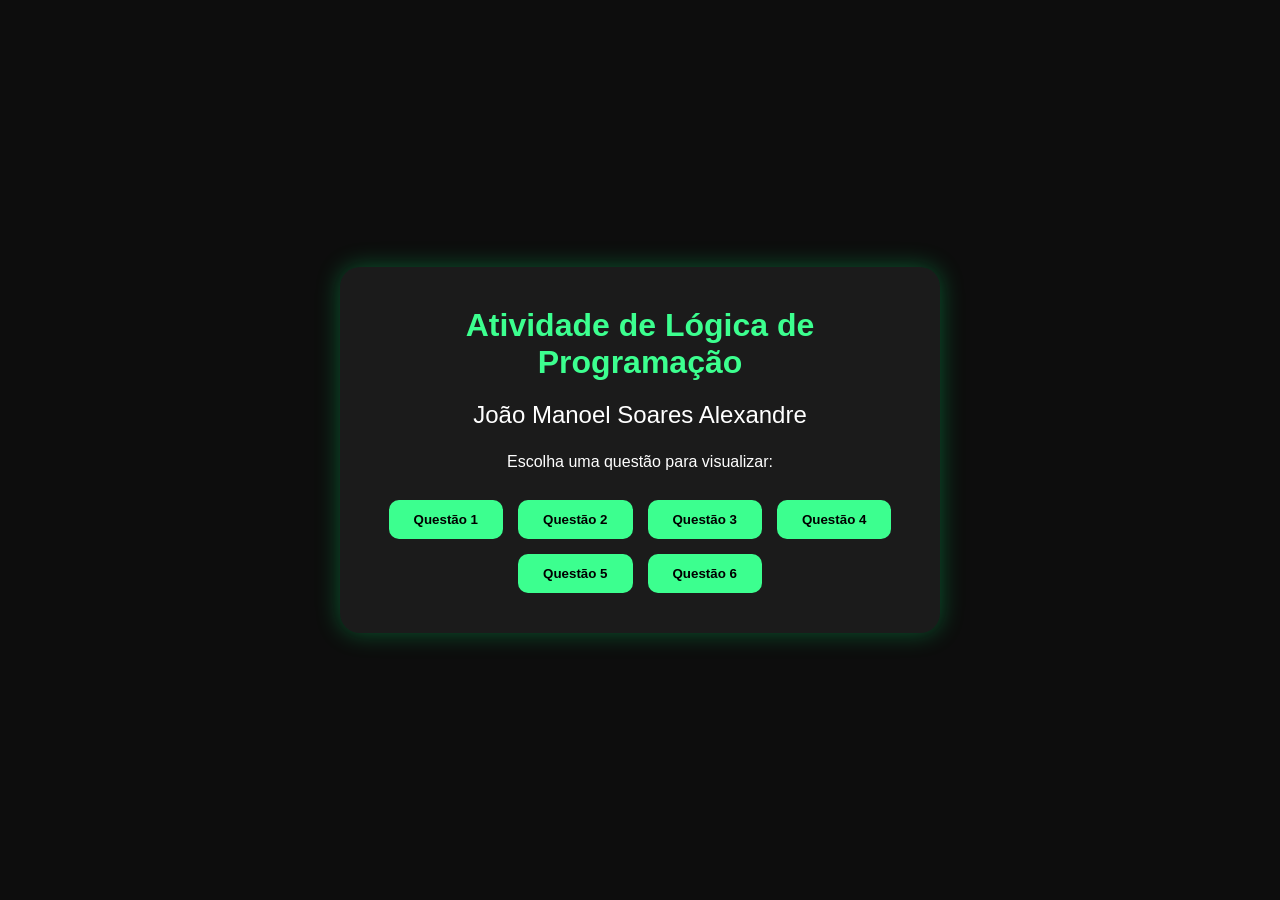
<file: index.html>
<!DOCTYPE html>
<html lang="pt-BR">
<head>
    <meta charset="UTF-8">
    <title>Atividade de Lógica</title>
    <link rel="stylesheet" href="style.css">
</head>
<body>

<div class="container">

    <h1>Atividade de Lógica de Programação</h1>

    <h2>João Manoel Soares Alexandre</h2>

    <p class="pergunta">
        Escolha uma questão para visualizar:
    </p>

    <div class="menu">
        <a href="questoes/q1.html"><button>Questão 1</button></a>
        <a href="questoes/q2.html"><button>Questão 2</button></a>
        <a href="questoes/q3.html"><button>Questão 3</button></a>
        <a href="questoes/q4.html"><button>Questão 4</button></a>
        <a href="questoes/q5.html"><button>Questão 5</button></a>
        <a href="questoes/q6.html"><button>Questão 6</button></a>
    </div>

</div>

</body>
</html>
</file>
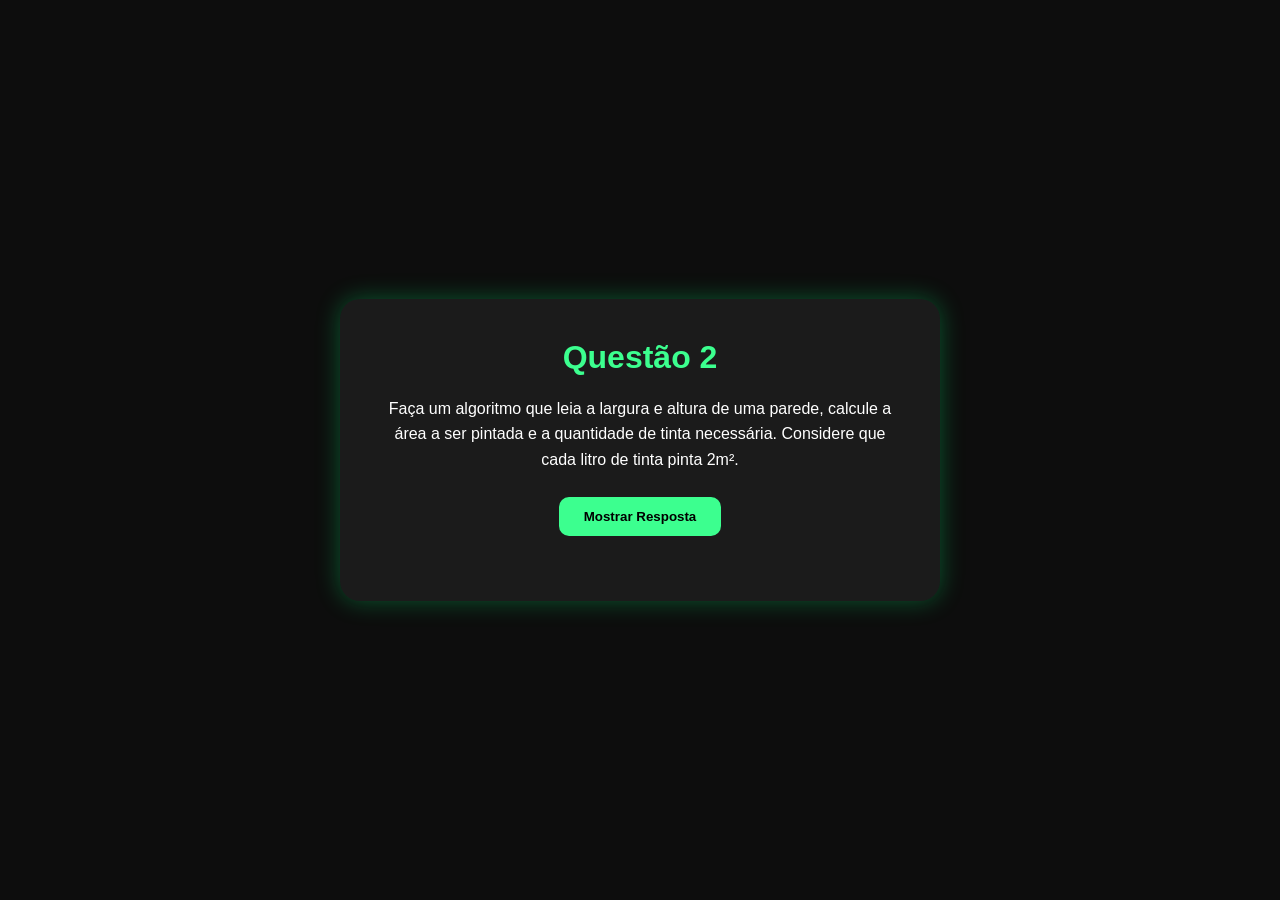
<file: q2.html>
<!DOCTYPE html>
<html lang="pt-BR">
<head>
    <meta charset="UTF-8">
    <title>Questão 2</title>
    <link rel="stylesheet" href="style.css">
</head>
<body>

<div class="container">

    <h1>Questão 2</h1>

    <p class="pergunta">
        Faça um algoritmo que leia a largura e altura de uma parede,
        calcule a área a ser pintada e a quantidade de tinta necessária.
        Considere que cada litro de tinta pinta 2m².
    </p>

    <button onclick="mostrarResposta()">
        Mostrar Resposta
    </button>

    <div id="resultado"></div>

</div>

<script src="q2.js"></script>

</body>
</html>
</file>
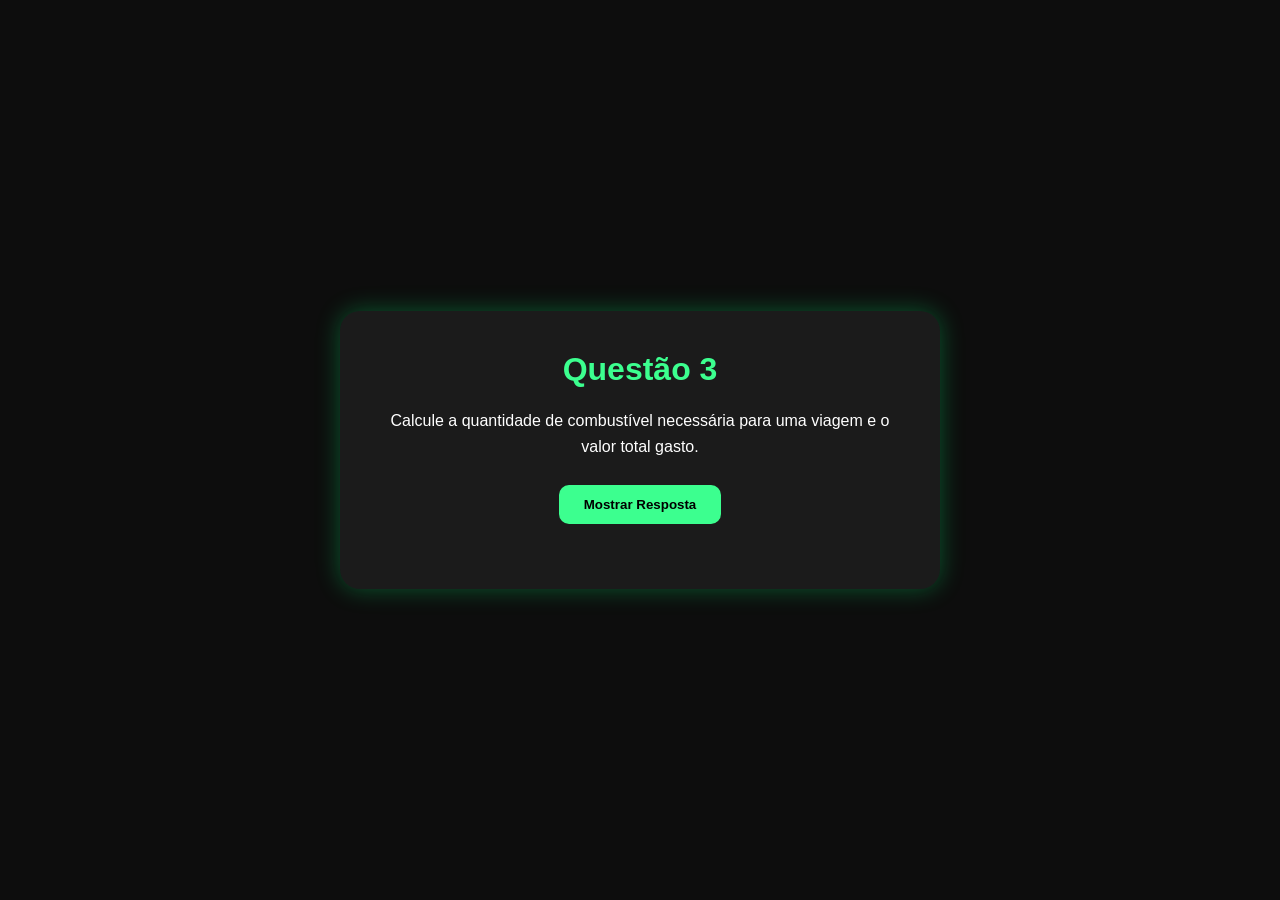
<file: q3.html>
<!DOCTYPE html>
<html lang="pt-BR">
<head>
    <meta charset="UTF-8">
    <title>Questão 3</title>
    <link rel="stylesheet" href="style.css">
</head>
<body>

<div class="container">

    <h1>Questão 3</h1>

    <p class="pergunta">
        Calcule a quantidade de combustível necessária para uma viagem
        e o valor total gasto.
    </p>

    <button onclick="mostrarResposta()">
        Mostrar Resposta
    </button>

    <div id="resultado"></div>

</div>

<script src="q3.js"></script>

</body>
</html>
</file>
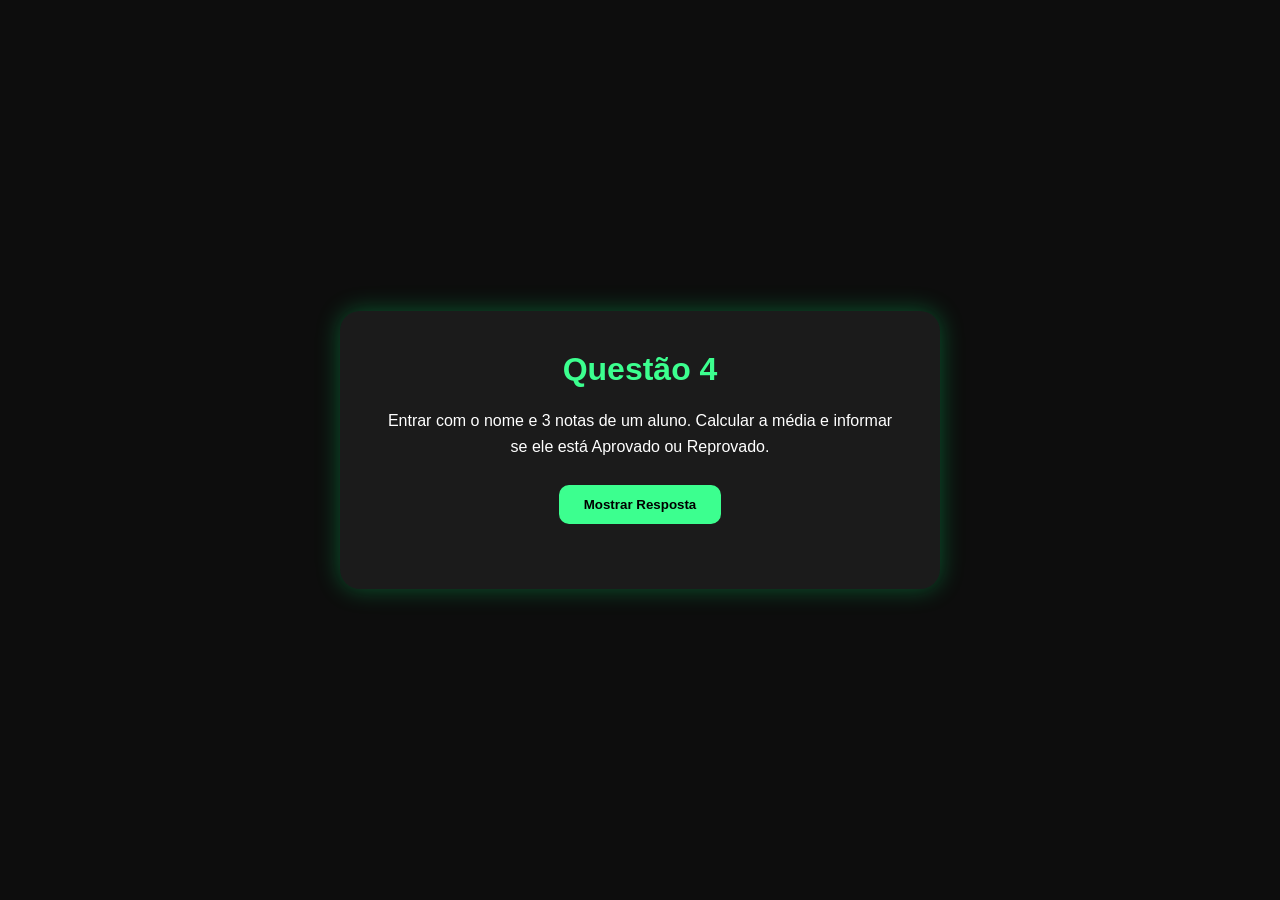
<file: q4.html>
<!DOCTYPE html>
<html lang="pt-BR">
<head>
    <meta charset="UTF-8">
    <title>Questão 4</title>
    <link rel="stylesheet" href="style.css">
</head>
<body>

<div class="container">

    <h1>Questão 4</h1>

    <p class="pergunta">
        Entrar com o nome e 3 notas de um aluno.
        Calcular a média e informar se ele está
        Aprovado ou Reprovado.
    </p>

    <button onclick="mostrarResposta()">
        Mostrar Resposta
    </button>

    <div id="resultado"></div>

</div>

<script src="q4.js"></script>

</body>
</html>
</file>
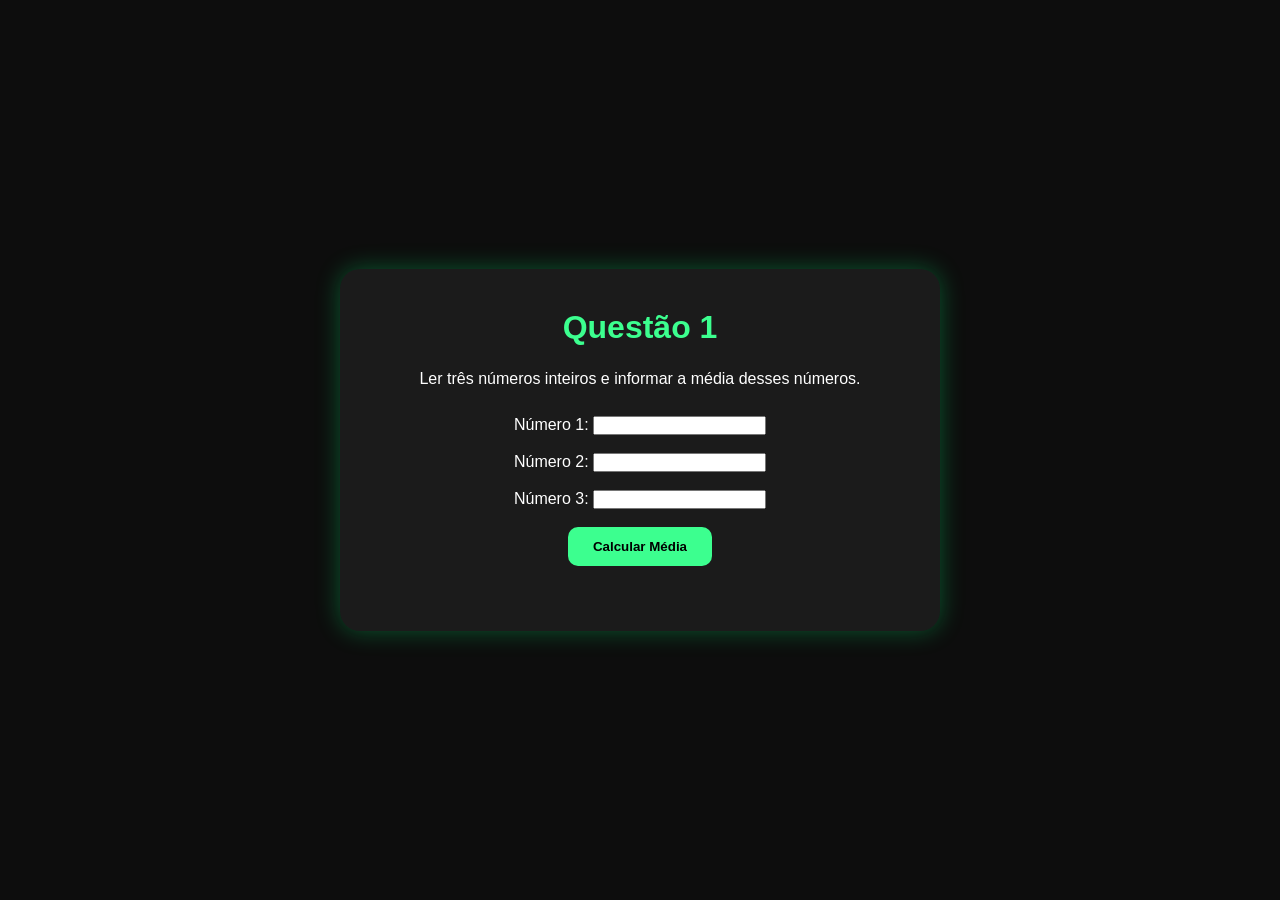
<file: questoes/q1.html>
<!DOCTYPE html>
<html lang="pt-BR">
<head>
    <meta charset="UTF-8">
    <title>Questão 1</title>
    <link rel="stylesheet" href="../style.css">
</head>
<body>

<div class="container">

    <h1>Questão 1</h1>

    <p class="pergunta">
        Ler três números inteiros e informar a média desses números.
    </p>

    <label>Número 1:</label>
    <input type="number" id="num1">

    <br><br>

    <label>Número 2:</label>
    <input type="number" id="num2">

    <br><br>

    <label>Número 3:</label>
    <input type="number" id="num3">

    <br><br>

    <button onclick="mostrarResposta()">
        Calcular Média
    </button>

    <div id="resultado"></div>

</div>

<script src="q1.js"></script>

</body>
</html>
</file>
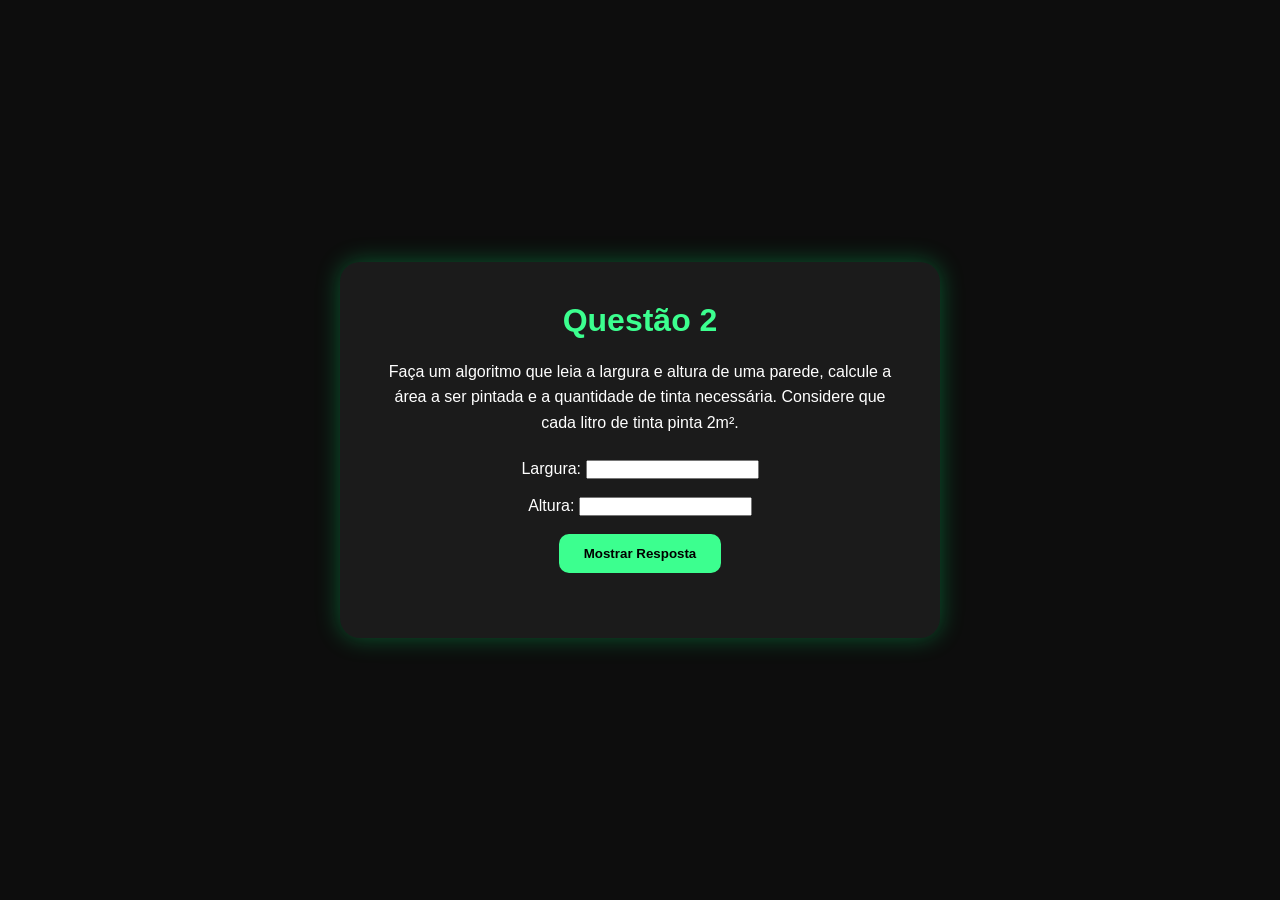
<file: questoes/q2.html>
<!DOCTYPE html>
<html lang="pt-BR">
<head>
    <meta charset="UTF-8">
    <title>Questão 2</title>
    <link rel="stylesheet" href="../style.css">
</head>
<body>

<div class="container">

    <h1>Questão 2</h1>

    <p class="pergunta">
        Faça um algoritmo que leia a largura e altura de uma parede,
        calcule a área a ser pintada e a quantidade de tinta necessária.
        Considere que cada litro de tinta pinta 2m².
    </p>

    <label>Largura:</label>
    <input type="number" id="largura">

    <br><br>

    <label>Altura:</label>
    <input type="number" id="altura">

    <br><br>  

    <button onclick="mostrarResposta()">
        Mostrar Resposta
    </button>

    <div id="resultado"></div>

</div>

<script src="q2.js"></script>

</body>
</html>
</file>
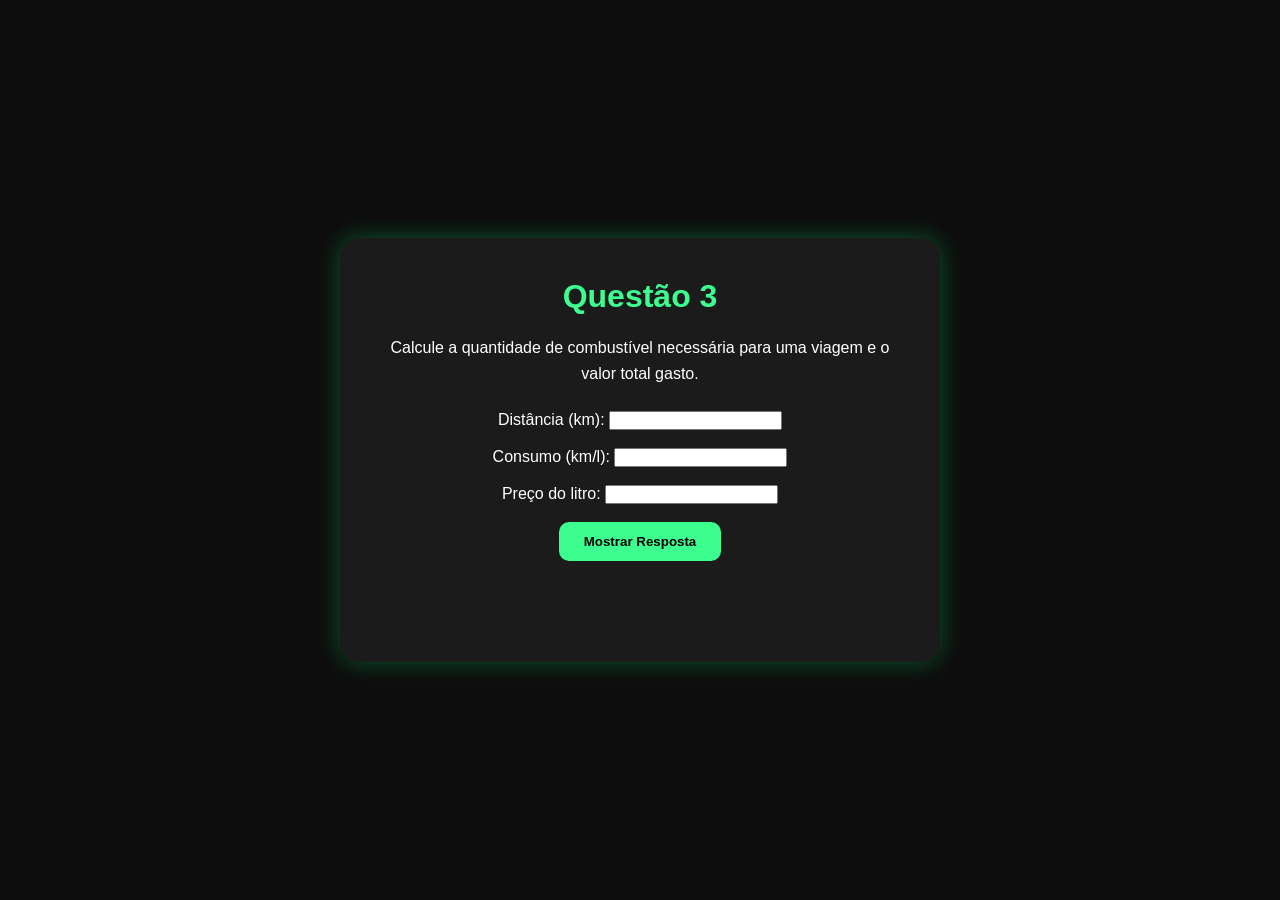
<file: questoes/q3.html>
<!DOCTYPE html>
<html lang="pt-BR">
<head>
    <meta charset="UTF-8">
    <title>Questão 3</title>
    <link rel="stylesheet" href="../style.css">
</head>
<body>

<div class="container">

    <h1>Questão 3</h1>

    <p class="pergunta">
        Calcule a quantidade de combustível necessária para uma viagem
        e o valor total gasto.
    </p>

    <label>Distância (km):</label>
    <input type="number" id="distancia">

    <br><br>

    <label>Consumo (km/l):</label>
    <input type="number" id="consumo">

    <br><br>

    <label>Preço do litro:</label>
    <input type="number" step="0.01" id="preco">

    <br><br>
    <button onclick="mostrarResposta()">
        Mostrar Resposta
    </button>

    <div id="resultado"></div>
 
    <br><br>
    
</div>

<script src="q3.js"></script>

</body>
</html>
</file>
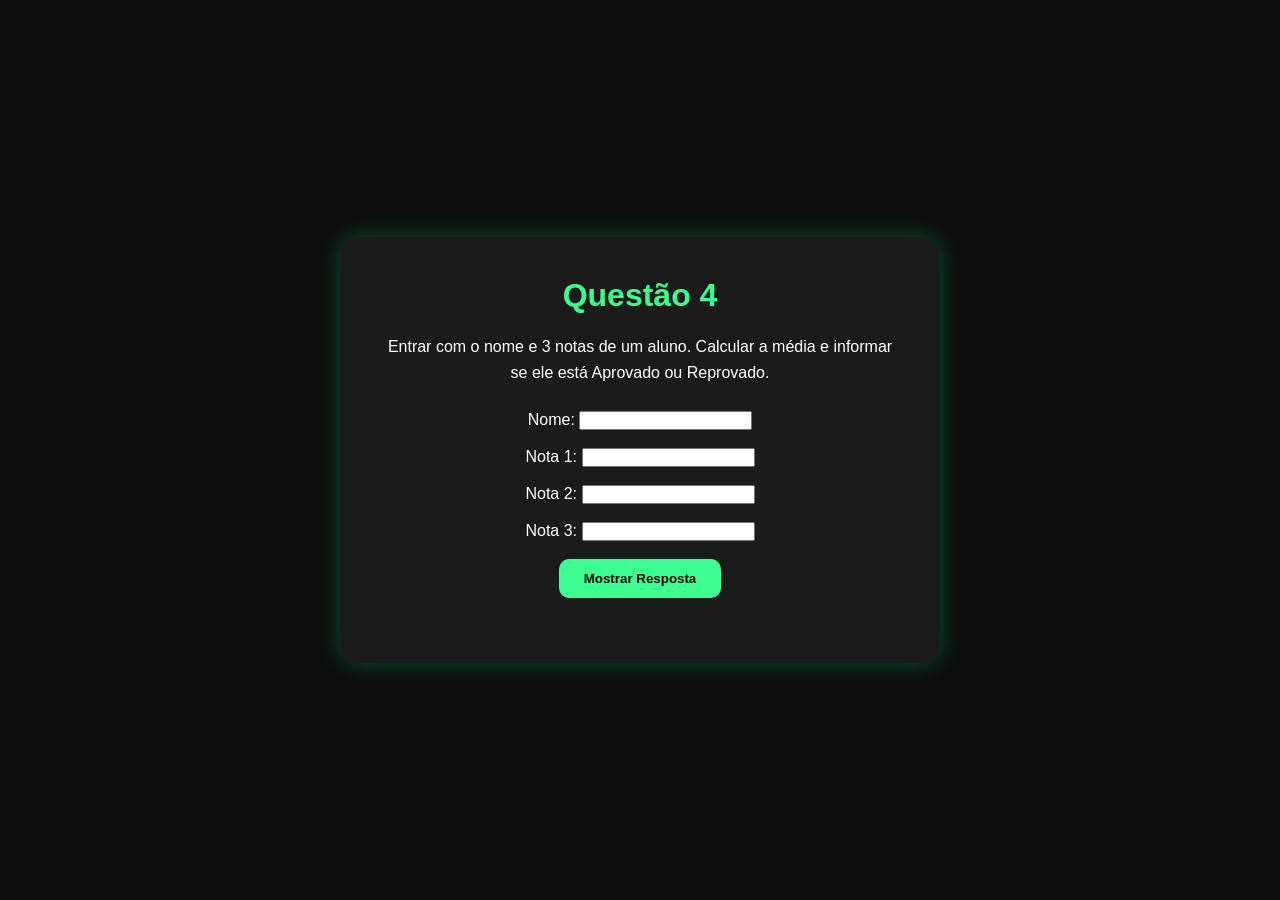
<file: questoes/q4.html>
<!DOCTYPE html>
<html lang="pt-BR">
<head>
    <meta charset="UTF-8">
    <title>Questão 4</title>
    <link rel="stylesheet" href="../style.css">
</head>
<body>

<div class="container">

    <h1>Questão 4</h1>

    <p class="pergunta">
        Entrar com o nome e 3 notas de um aluno.
        Calcular a média e informar se ele está
        Aprovado ou Reprovado.
    </p>

    <label>Nome:</label>
    <input type="text" id="nome">

    <br><br>

    <label>Nota 1:</label>
    <input type="number" id="nota1">

    <br><br>

    <label>Nota 2:</label>
    <input type="number" id="nota2">

    <br><br>

    <label>Nota 3:</label>
    <input type="number" id="nota3">

    <br><br>

    <button onclick="mostrarResposta()">
        Mostrar Resposta
    </button>

    <div id="resultado"></div>

</div>

<script src="q4.js"></script>

</body>
</html>
</file>
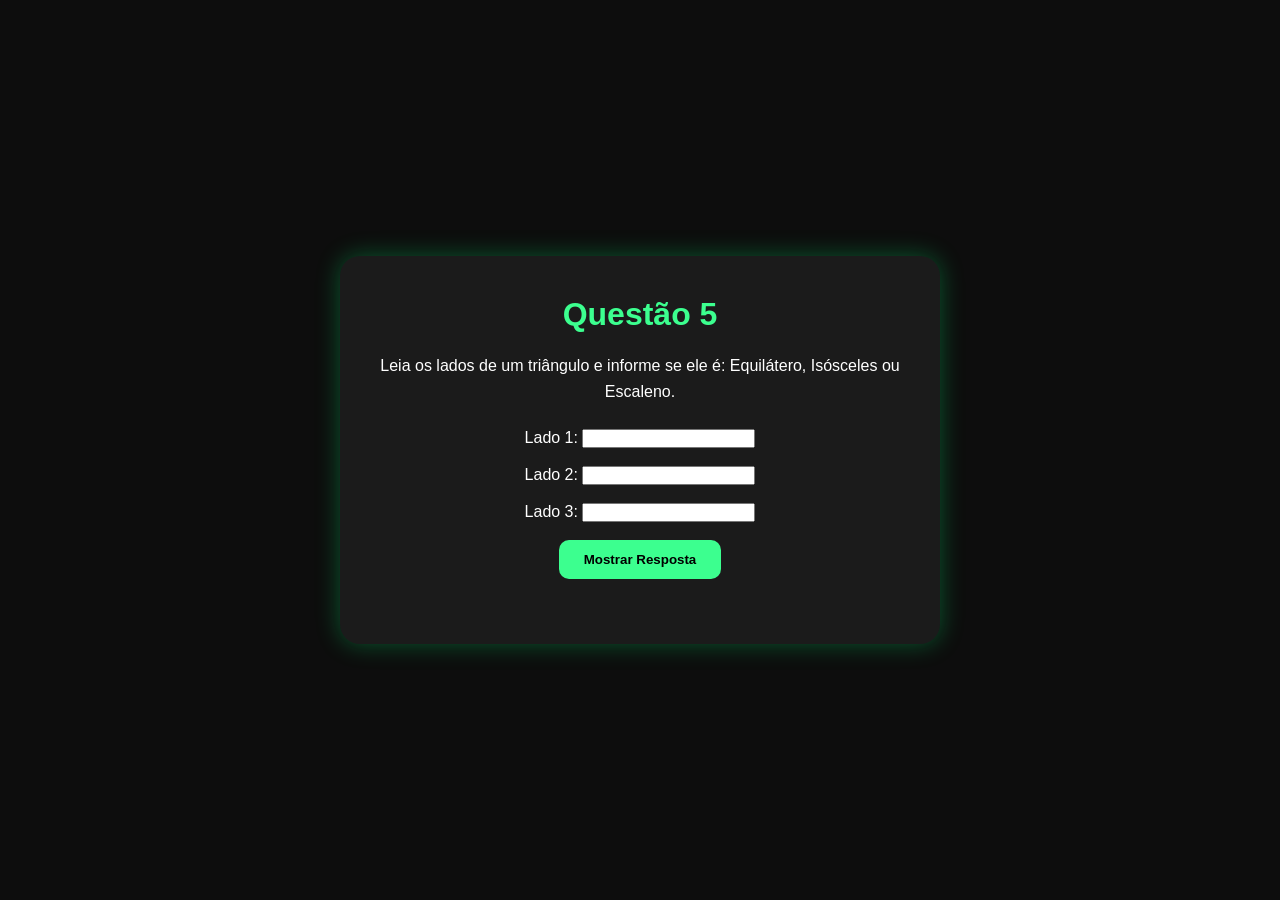
<file: questoes/q5.html>
<!DOCTYPE html>
<html lang="pt-BR">
<head>
    <meta charset="UTF-8">
    <title>Questão 5</title>
    <link rel="stylesheet" href="../style.css">
</head>
<body>

<div class="container">

    <h1>Questão 5</h1>

    <p class="pergunta">
        Leia os lados de um triângulo e informe se ele é:
        Equilátero, Isósceles ou Escaleno.
    </p>

    <label>Lado 1:</label>
    <input type="number" id="lado1">

    <br><br>

    <label>Lado 2:</label>
    <input type="number" id="lado2">

    <br><br>

    <label>Lado 3:</label>
    <input type="number" id="lado3">

    <br><br>

    <button onclick="mostrarResposta()">
        Mostrar Resposta
    </button>

    
    <div id="resultado"></div>

</div>

<script src="q5.js"></script>

</body>
</html>
</file>
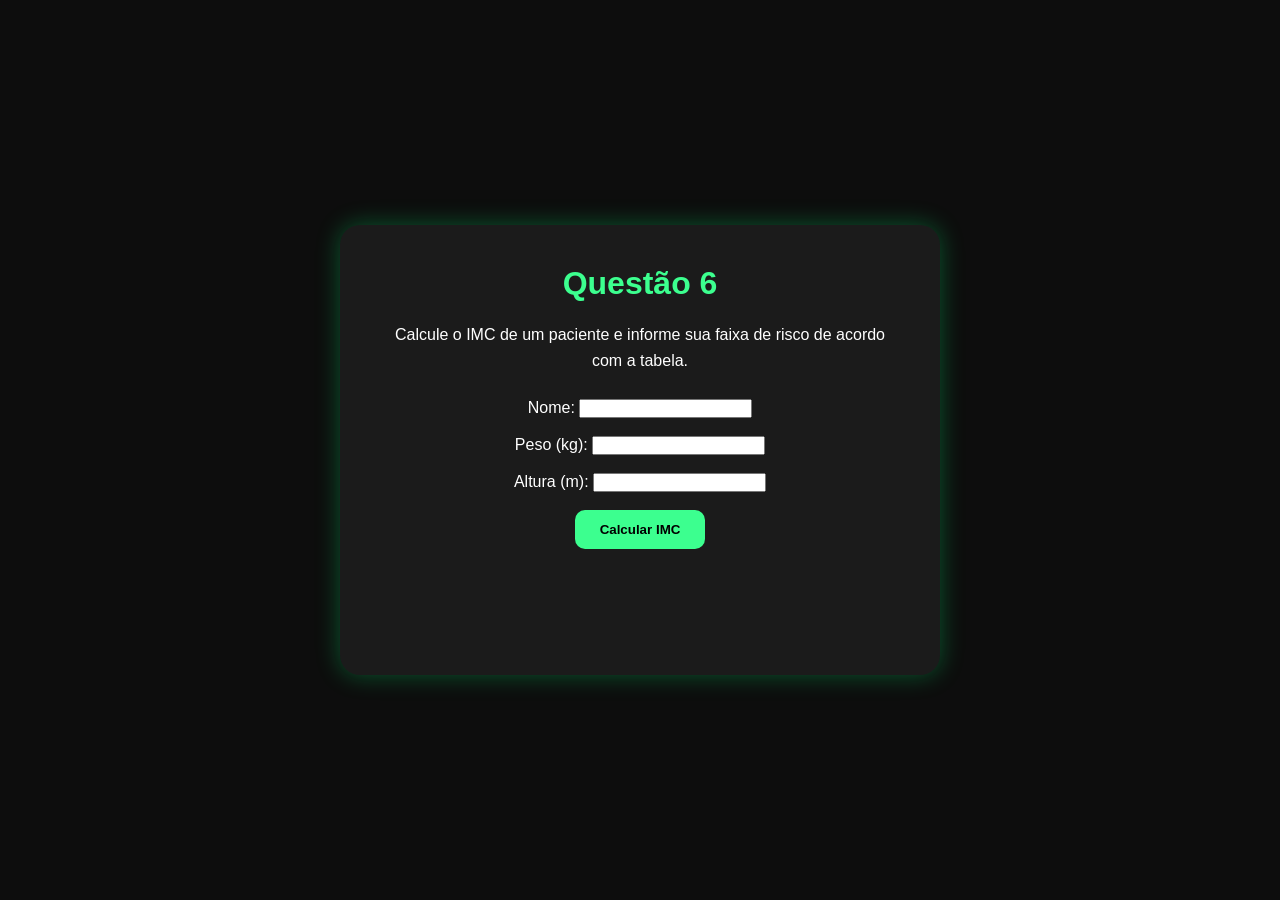
<file: questoes/q6.html>
<!DOCTYPE html>
<html lang="pt-BR">
<head>
    <meta charset="UTF-8">
    <title>Questão 6</title>
    <link rel="stylesheet" href="../style.css">
</head>
<body>

<div class="container">

    <h1>Questão 6</h1>

    <p class="pergunta">
        Calcule o IMC de um paciente e informe sua
        faixa de risco de acordo com a tabela.
    </p>

    <label>Nome:</label>
    <input type="text" id="nome">

    <br><br>

    <label>Peso (kg):</label>
    <input type="number" id="peso">

    <br><br>

    <label>Altura (m):</label>
    <input type="number" step="0.01" id="altura">

    <br><br>

    <button onclick="mostrarResposta()">
        Calcular IMC
    </button>

    <div id="resultado"></div>

    <br><br>


    <div id="resultado"></div>

</div>

<script src="q6.js"></script>

</body>
</html>
</file>
<file: style.css>
*{
    margin:0;
    padding:0;
    box-sizing:border-box;
    font-family:Arial, sans-serif;
}

body{
    background:#0d0d0d;
    color:white;
    display:flex;
    justify-content:center;
    align-items:center;
    height:100vh;
}

.container{
    width:600px;
    padding:40px;
    background:#1b1b1b;
    border-radius:20px;
    text-align:center;
    box-shadow:0 0 25px rgba(0,255,120,.3);
}

h1{
    color:#3cff8f;
    margin-bottom:20px;
}

.pergunta{
    margin-bottom:25px;
    line-height:1.6;
}

button{
    padding:12px 25px;
    border:none;
    border-radius:10px;
    background:#3cff8f;
    color:black;
    font-weight:bold;
    cursor:pointer;
}

button:hover{
    transform:scale(1.05);
}

#resultado{
    margin-top:25px;
    font-size:18px;
}
h2{
    color:#ffffff;
    margin-bottom:20px;
    font-weight:400;
}

.menu{
    display:flex;
    flex-wrap:wrap;
    gap:15px;
    justify-content:center;
    margin-top:20px;
}

button{
    padding:12px 25px;
    border:none;
    border-radius:10px;
    background:#3cff8f;
    color:black;
    font-weight:bold;
    cursor:pointer;
    transition:.3s;
}

button:hover{
    transform:scale(1.05);
    box-shadow:0 0 15px #3cff8f;
}
table{
    width: 80%;
    margin: 20px auto;
    border-collapse: collapse;
    border-radius: 10px;
    overflow: hidden;
}

th{
    background: #3cff8f;
    color: black;
    padding: 12px;
}

td{
    padding: 10px;
    border: 1px solid #3cff8f;
    text-align: center;
}
</file>
